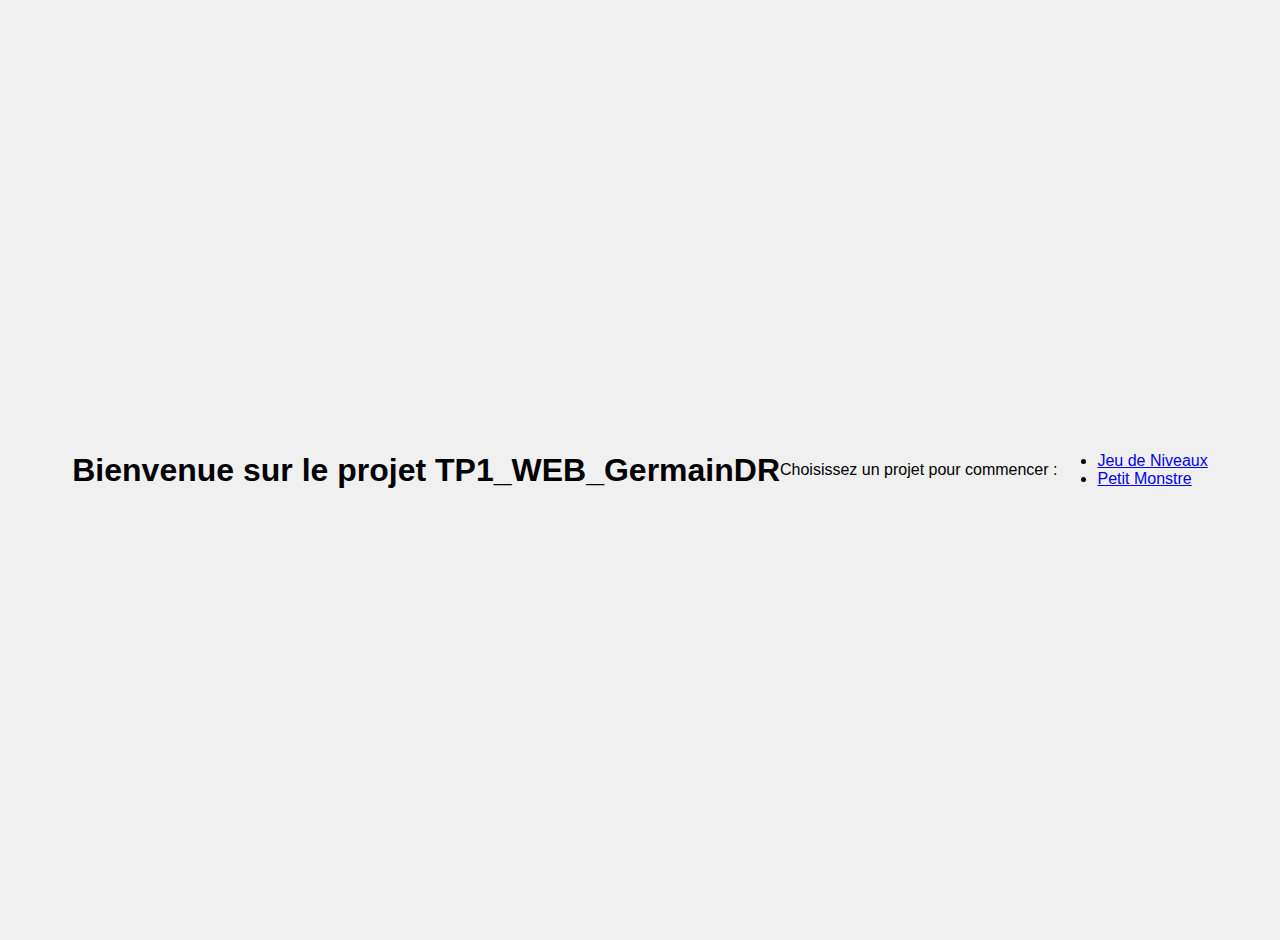
<file: index.html>
<!DOCTYPE html>
<html lang="fr">
<head>
    <meta charset="UTF-8">
    <title>Accueil - TP1_WEB_GermainDR</title>
    <link rel="stylesheet" href="css/style.css">
</head>
<body>
    <h1>Bienvenue sur le projet TP1_WEB_GermainDR</h1>
    <p>Choisissez un projet pour commencer :</p>
    <ul>
        <li><a href="petitJeu/index.html">Jeu de Niveaux</a></li>
        <li><a href="petitMonstre/index.html">Petit Monstre</a></li>
    </ul>
</body>
</html>
</file>
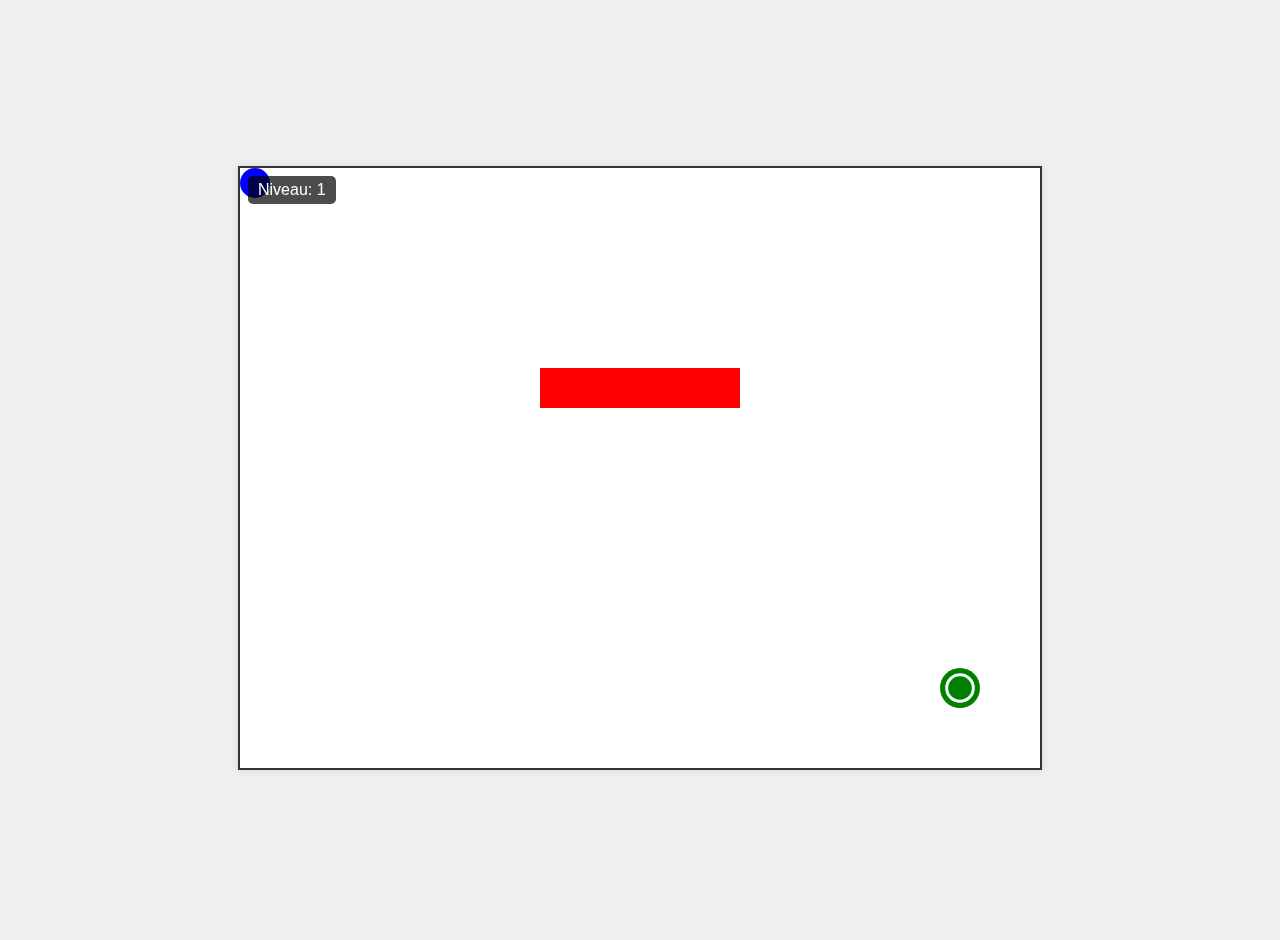
<file: petitJeu/index.html>
<!DOCTYPE html>
<html lang="fr">
    <head>
        <title>Jeu de Niveaux</title>
        <meta charset="utf-8">
        <link rel="stylesheet" href="css/style.css">
        <script src="js/script.js" type="module"></script>
    </head>
    <body>
        <div id="gameContainer">
            <canvas width="800" height="600" id="myCanvas"></canvas>
            <div id="info">Niveau: <span id="level">1</span></div>
        </div>
    </body>
</html>
</file>
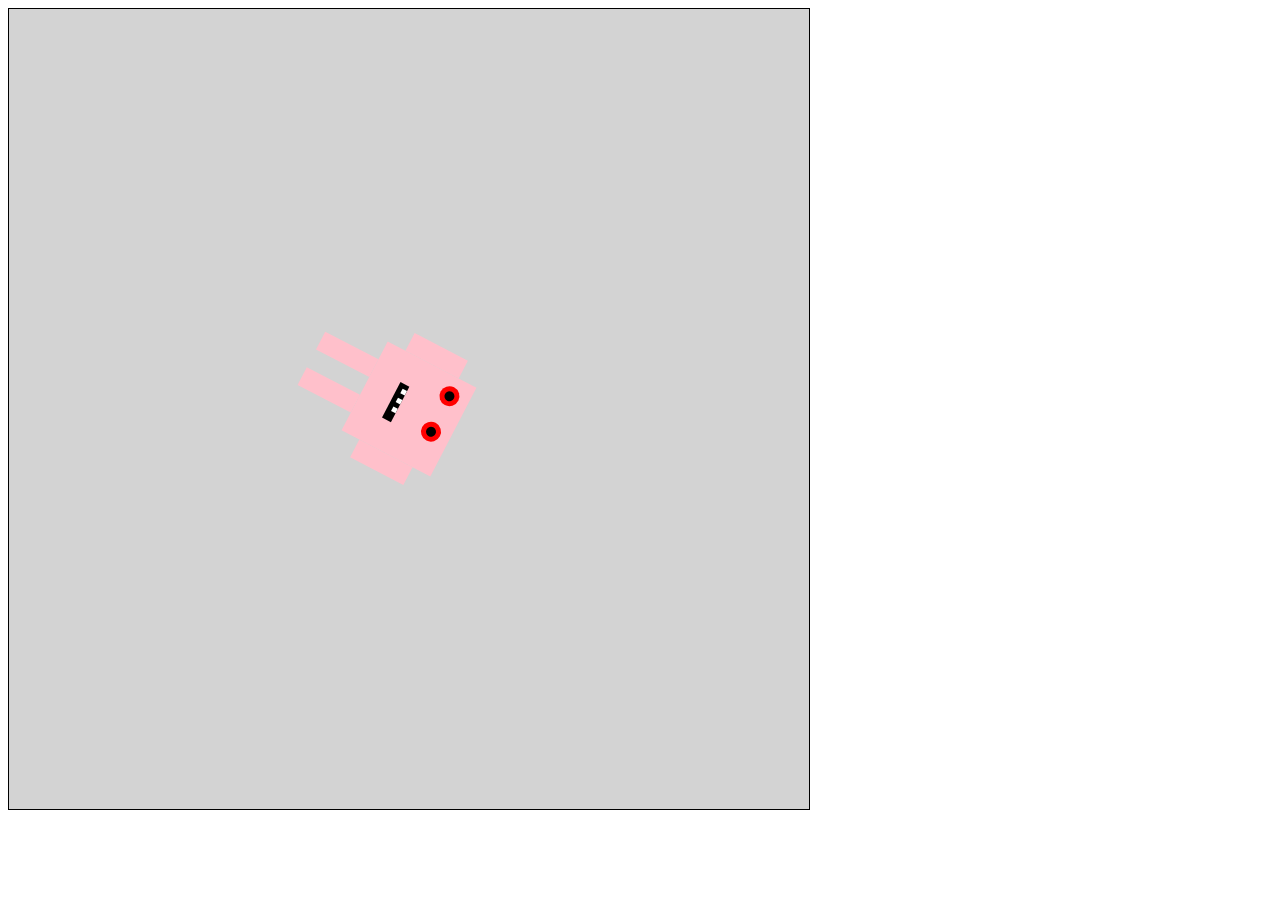
<file: petitMonstre/index.html>
<html lang="fr">
    <head>
        <title>Petit Monstre - TP WEB</title>
        <meta charset="utf-8">
        <link rel="stylesheet" href="css/style.css">
        <script src="js/script.js" type="module"></script>
    </head>
    <body>
       <canvas width="800" height="800" id="myCanvas"></canvas>
    </body>
</html>
</file>
<file: css/style.css>
body {
    margin: 0;
    padding: 20px;
    display: flex;
    justify-content: center;
    align-items: center;
    min-height: 100vh;
    background-color: #f0f0f0;
    font-family: Arial, sans-serif;
}

#gameContainer {
    position: relative;
}

canvas {
    border: 2px solid #333;
    background-color: white;
    box-shadow: 0 0 10px rgba(0,0,0,0.1);
}

#info {
    position: absolute;
    top: 10px;
    left: 10px;
    padding: 5px 10px;
    background-color: rgba(0,0,0,0.7);
    color: white;
    border-radius: 5px;
    font-size: 16px;
}
</file>
<file: petitJeu/css/style.css>
body {
    margin: 0;
    padding: 20px;
    display: flex;
    justify-content: center;
    align-items: center;
    min-height: 100vh;
    background-color: #f0f0f0;
    font-family: Arial, sans-serif;
}

#gameContainer {
    position: relative;
}

canvas {
    border: 2px solid #333;
    background-color: white;
    box-shadow: 0 0 10px rgba(0,0,0,0.1);
}

#info {
    position: absolute;
    top: 10px;
    left: 10px;
    padding: 5px 10px;
    background-color: rgba(0,0,0,0.7);
    color: white;
    border-radius: 5px;
    font-size: 16px;
}
</file>
<file: petitMonstre/css/style.css>
#myCanvas {
    border: 1px solid black;
    background-color: lightgrey;
}

/* Styles pour le monstre */
.monstre {
    fill: pink;
    stroke: black;
    stroke-width: 2;
}
</file>
